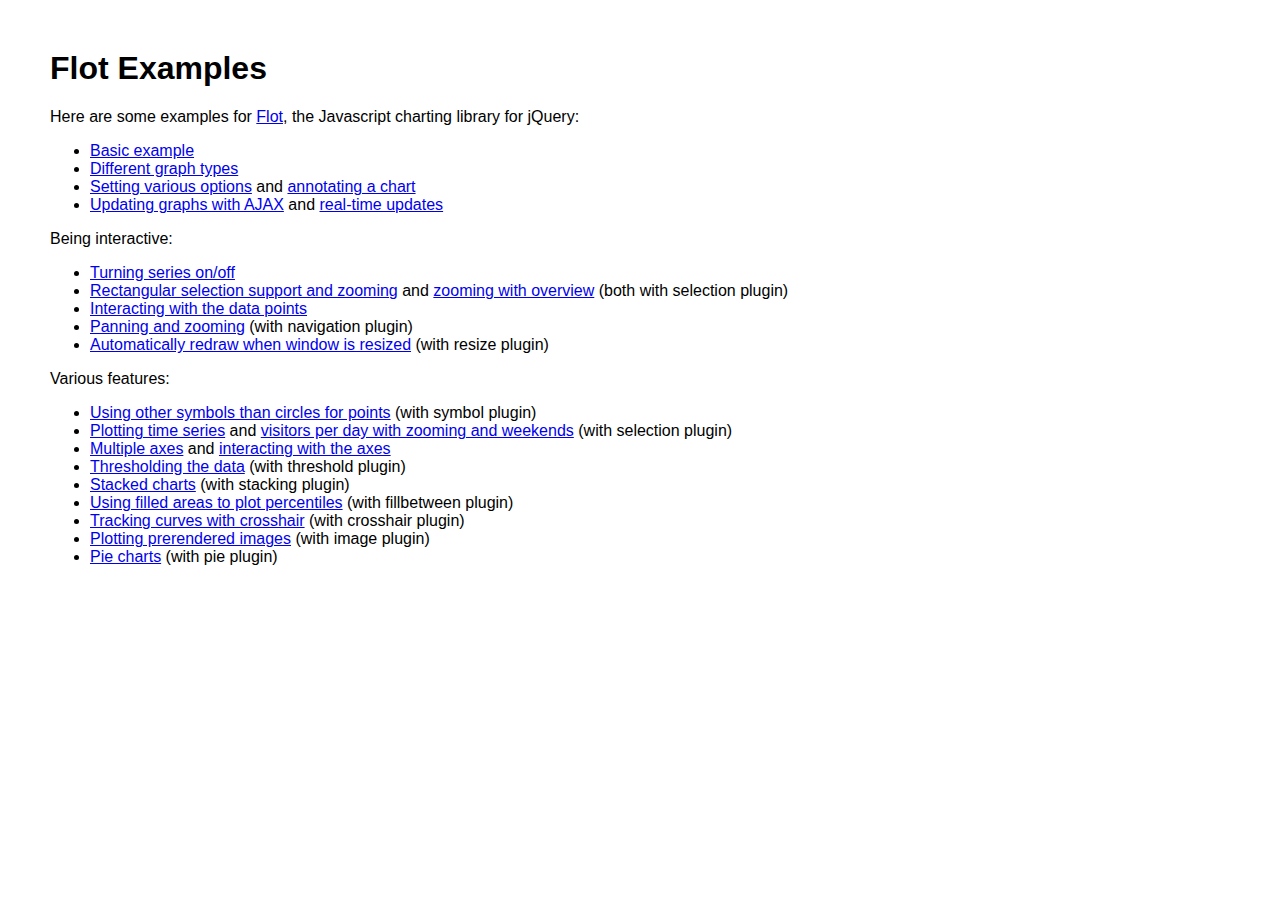
<file: javascript/flot/examples/index.html>
<!DOCTYPE HTML PUBLIC "-//W3C//DTD HTML 4.01 Transitional//EN" "http://www.w3.org/TR/html4/loose.dtd">
<html>
 <head>
    <meta http-equiv="Content-Type" content="text/html; charset=utf-8">
    <title>Flot Examples</title>
    <link href="layout.css" rel="stylesheet" type="text/css">
 </head>
 <body>
    <h1>Flot Examples</h1>

    <p>Here are some examples for <a href="http://code.google.com/p/flot/">Flot</a>, the Javascript charting library for jQuery:</p>

    <ul>
      <li><a href="basic.html">Basic example</a></li>
      <li><a href="graph-types.html">Different graph types</a></li>
      <li><a href="setting-options.html">Setting various options</a> and <a href="annotating.html">annotating a chart</a></li>
      <li><a href="ajax.html">Updating graphs with AJAX</a> and <a href="realtime.html">real-time updates</a></li>
    </ul>

    <p>Being interactive:</p>
    
    <ul>
      <li><a href="turning-series.html">Turning series on/off</a></li>
      <li><a href="selection.html">Rectangular selection support and zooming</a> and <a href="zooming.html">zooming with overview</a> (both with selection plugin)</li>
      <li><a href="interacting.html">Interacting with the data points</a></li>
      <li><a href="navigate.html">Panning and zooming</a> (with navigation plugin)</li>
      <li><a href="resize.html">Automatically redraw when window is resized</a> (with resize plugin)</li>
    </ul>

    <p>Various features:</p>
    
    <ul>
      <li><a href="symbols.html">Using other symbols than circles for points</a> (with symbol plugin)</li>
      <li><a href="time.html">Plotting time series</a> and <a href="visitors.html">visitors per day with zooming and weekends</a> (with selection plugin)</li>
      <li><a href="multiple-axes.html">Multiple axes</a> and <a href="interacting-axes.html">interacting with the axes</a></li>
      <li><a href="thresholding.html">Thresholding the data</a> (with threshold plugin)</li>
      <li><a href="stacking.html">Stacked charts</a> (with stacking plugin)</li>
      <li><a href="percentiles.html">Using filled areas to plot percentiles</a> (with fillbetween plugin)</li>
      <li><a href="tracking.html">Tracking curves with crosshair</a> (with crosshair plugin)</li>
      <li><a href="image.html">Plotting prerendered images</a> (with image plugin)</li>
      <li><a href="pie.html">Pie charts</a> (with pie plugin)</li>
    </ul>
 </body>
</html>
</file>
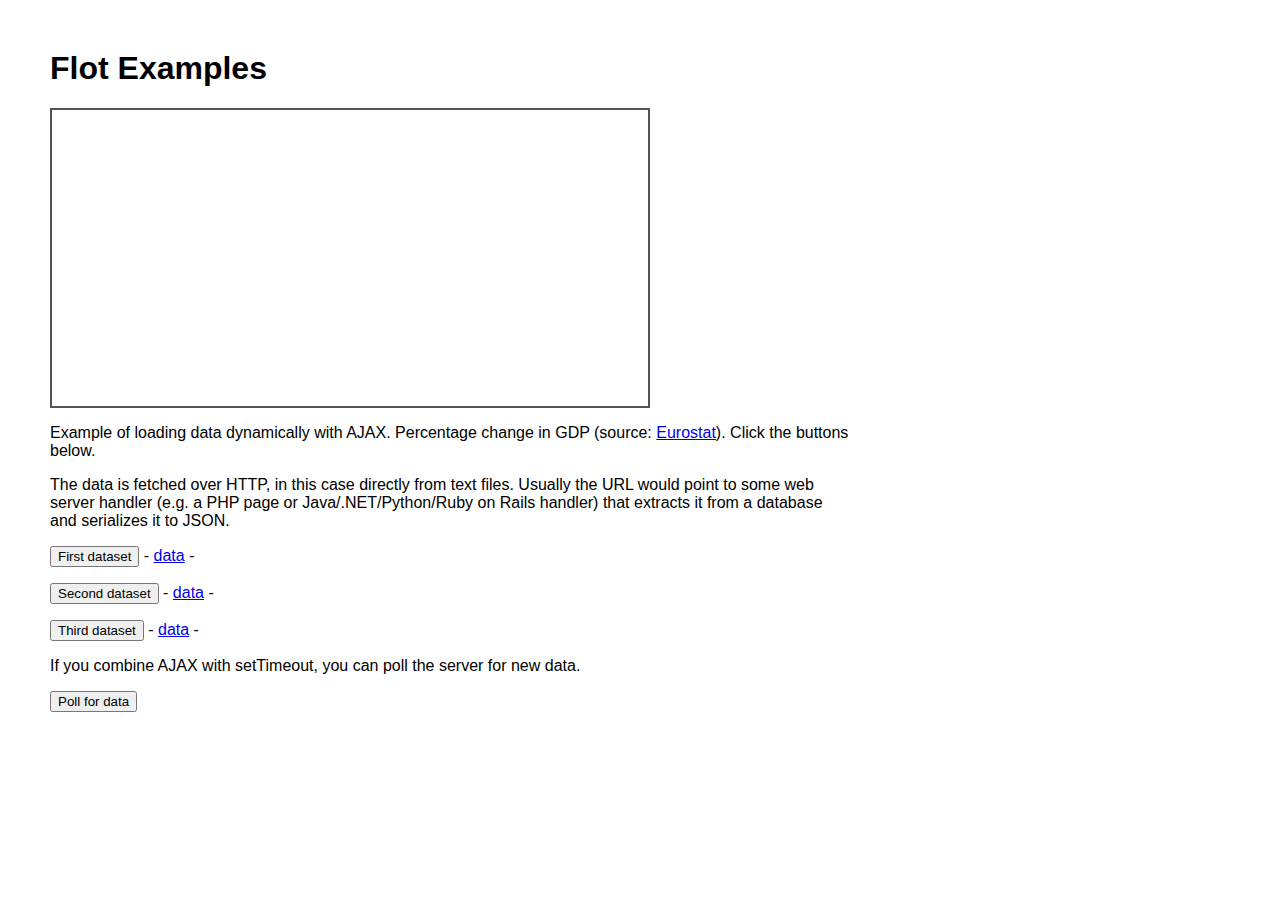
<file: javascript/flot/examples/ajax.html>
<!DOCTYPE HTML PUBLIC "-//W3C//DTD HTML 4.01 Transitional//EN" "http://www.w3.org/TR/html4/loose.dtd">
<html>
 <head>
    <meta http-equiv="Content-Type" content="text/html; charset=utf-8">
    <title>Flot Examples</title>
    <link href="layout.css" rel="stylesheet" type="text/css">
    <!--[if lte IE 8]><script language="javascript" type="text/javascript" src="../excanvas.min.js"></script><![endif]-->
    <script language="javascript" type="text/javascript" src="../jquery.js"></script>
    <script language="javascript" type="text/javascript" src="../jquery.flot.js"></script>
 </head>
    <body>
    <h1>Flot Examples</h1>

    <div id="placeholder" style="width:600px;height:300px;"></div>

    <p>Example of loading data dynamically with AJAX. Percentage change in GDP (source: <a href="http://epp.eurostat.ec.europa.eu/tgm/table.do?tab=table&init=1&plugin=1&language=en&pcode=tsieb020">Eurostat</a>). Click the buttons below.</p>

    <p>The data is fetched over HTTP, in this case directly from text
    files. Usually the URL would point to some web server handler
    (e.g. a PHP page or Java/.NET/Python/Ruby on Rails handler) that
    extracts it from a database and serializes it to JSON.</p>

    <p>
      <input class="fetchSeries" type="button" value="First dataset"> -
      <a href="data-eu-gdp-growth.json">data</a> -
      <span></span>
    </p>

    <p>
      <input class="fetchSeries" type="button" value="Second dataset"> -
      <a href="data-japan-gdp-growth.json">data</a> -
      <span></span>
    </p>

    <p>
      <input class="fetchSeries" type="button" value="Third dataset"> -
      <a href="data-usa-gdp-growth.json">data</a> -
      <span></span>
    </p>

    <p>If you combine AJAX with setTimeout, you can poll the server
       for new data.</p>

    <p>
      <input class="dataUpdate" type="button" value="Poll for data">
    </p>

<script type="text/javascript">
$(function () {
    var options = {
        lines: { show: true },
        points: { show: true },
        xaxis: { tickDecimals: 0, tickSize: 1 }
    };
    var data = [];
    var placeholder = $("#placeholder");
    
    $.plot(placeholder, data, options);

    
    // fetch one series, adding to what we got
    var alreadyFetched = {};
    
    $("input.fetchSeries").click(function () {
        var button = $(this);
        
        // find the URL in the link right next to us 
        var dataurl = button.siblings('a').attr('href');

        // then fetch the data with jQuery
        function onDataReceived(series) {
            // extract the first coordinate pair so you can see that
            // data is now an ordinary Javascript object
            var firstcoordinate = '(' + series.data[0][0] + ', ' + series.data[0][1] + ')';

            button.siblings('span').text('Fetched ' + series.label + ', first point: ' + firstcoordinate);

            // let's add it to our current data
            if (!alreadyFetched[series.label]) {
                alreadyFetched[series.label] = true;
                data.push(series);
            }
            
            // and plot all we got
            $.plot(placeholder, data, options);
         }
        
        $.ajax({
            url: dataurl,
            method: 'GET',
            dataType: 'json',
            success: onDataReceived
        });
    });


    // initiate a recurring data update
    $("input.dataUpdate").click(function () {
        // reset data
        data = [];
        alreadyFetched = {};
        
        $.plot(placeholder, data, options);

        var iteration = 0;
        
        function fetchData() {
            ++iteration;

            function onDataReceived(series) {
                // we get all the data in one go, if we only got partial
                // data, we could merge it with what we already got
                data = [ series ];
                
                $.plot($("#placeholder"), data, options);
            }
        
            $.ajax({
                // usually, we'll just call the same URL, a script
                // connected to a database, but in this case we only
                // have static example files so we need to modify the
                // URL
                url: "data-eu-gdp-growth-" + iteration + ".json",
                method: 'GET',
                dataType: 'json',
                success: onDataReceived
            });
            
            if (iteration < 5)
                setTimeout(fetchData, 1000);
            else {
                data = [];
                alreadyFetched = {};
            }
        }

        setTimeout(fetchData, 1000);
    });
});
</script>

 </body>
</html>
</file>
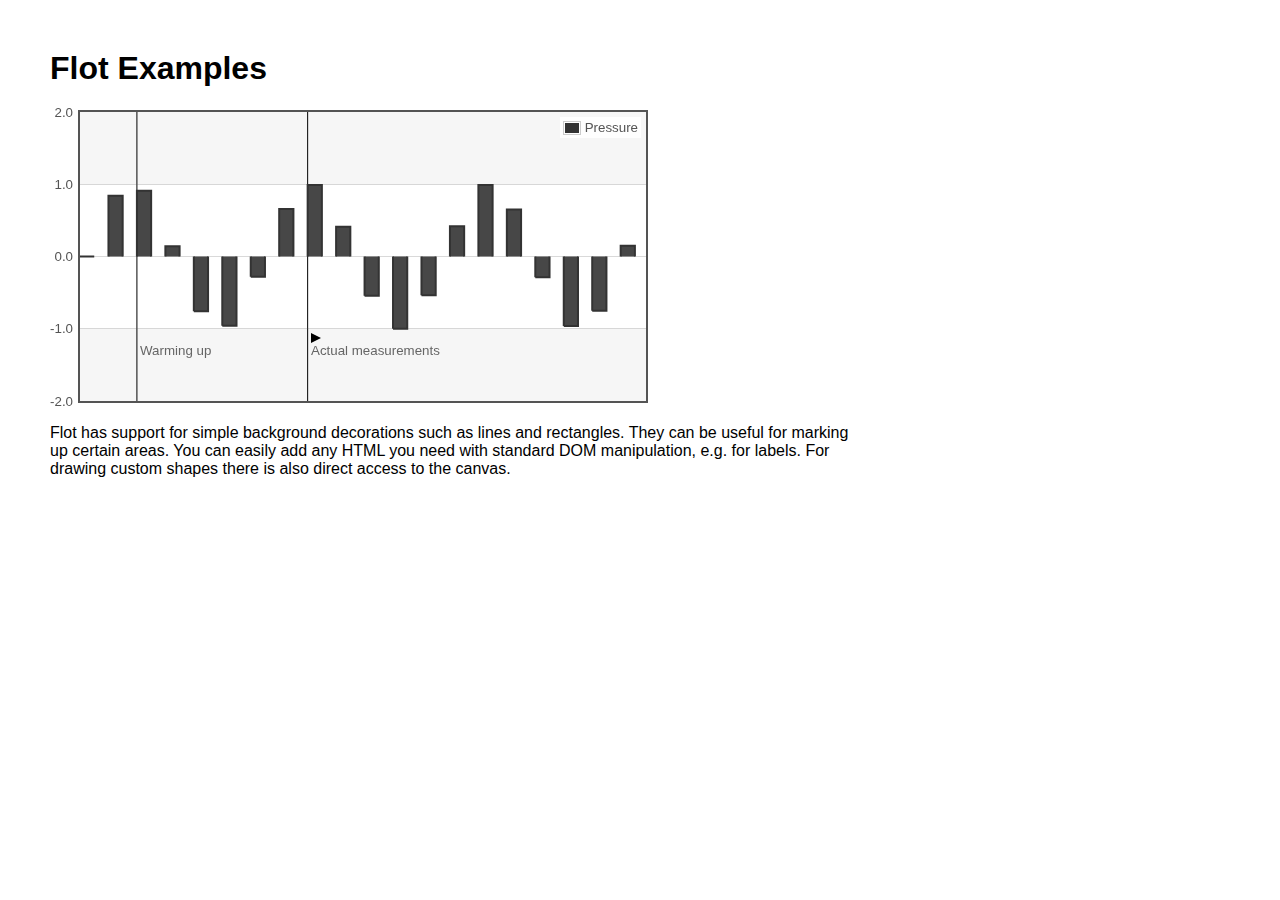
<file: javascript/flot/examples/annotating.html>
<!DOCTYPE HTML PUBLIC "-//W3C//DTD HTML 4.01 Transitional//EN" "http://www.w3.org/TR/html4/loose.dtd">
<html>
 <head>
    <meta http-equiv="Content-Type" content="text/html; charset=utf-8">
    <title>Flot Examples</title>
    <link href="layout.css" rel="stylesheet" type="text/css">
    <!--[if lte IE 8]><script language="javascript" type="text/javascript" src="../excanvas.min.js"></script><![endif]-->
    <script language="javascript" type="text/javascript" src="../jquery.js"></script>
    <script language="javascript" type="text/javascript" src="../jquery.flot.js"></script>
 </head>
    <body>
    <h1>Flot Examples</h1>

    <div id="placeholder" style="width:600px;height:300px;"></div>

    <p>Flot has support for simple background decorations such as
    lines and rectangles. They can be useful for marking up certain
    areas. You can easily add any HTML you need with standard DOM
    manipulation, e.g. for labels. For drawing custom shapes there is
    also direct access to the canvas.</p>

<script type="text/javascript">
$(function () {
    // generate a dataset
    var d1 = [];
    for (var i = 0; i < 20; ++i)
        d1.push([i, Math.sin(i)]);
    
    var data = [{ data: d1, label: "Pressure", color: "#333" }];

    // setup background areas
    var markings = [
        { color: '#f6f6f6', yaxis: { from: 1 } },
        { color: '#f6f6f6', yaxis: { to: -1 } },
        { color: '#000', lineWidth: 1, xaxis: { from: 2, to: 2 } },
        { color: '#000', lineWidth: 1, xaxis: { from: 8, to: 8 } }
    ];
    
    var placeholder = $("#placeholder");
    
    // plot it
    var plot = $.plot(placeholder, data, {
        bars: { show: true, barWidth: 0.5, fill: 0.9 },
        xaxis: { ticks: [], autoscaleMargin: 0.02 },
        yaxis: { min: -2, max: 2 },
        grid: { markings: markings }
    });

    // add labels
    var o;

    o = plot.pointOffset({ x: 2, y: -1.2});
    // we just append it to the placeholder which Flot already uses
    // for positioning
    placeholder.append('<div style="position:absolute;left:' + (o.left + 4) + 'px;top:' + o.top + 'px;color:#666;font-size:smaller">Warming up</div>');

    o = plot.pointOffset({ x: 8, y: -1.2});
    placeholder.append('<div style="position:absolute;left:' + (o.left + 4) + 'px;top:' + o.top + 'px;color:#666;font-size:smaller">Actual measurements</div>');

    // draw a little arrow on top of the last label to demonstrate
    // canvas drawing
    var ctx = plot.getCanvas().getContext("2d");
    ctx.beginPath();
    o.left += 4;
    ctx.moveTo(o.left, o.top);
    ctx.lineTo(o.left, o.top - 10);
    ctx.lineTo(o.left + 10, o.top - 5);
    ctx.lineTo(o.left, o.top);
    ctx.fillStyle = "#000";
    ctx.fill();
});
</script>

 </body>
</html>
</file>
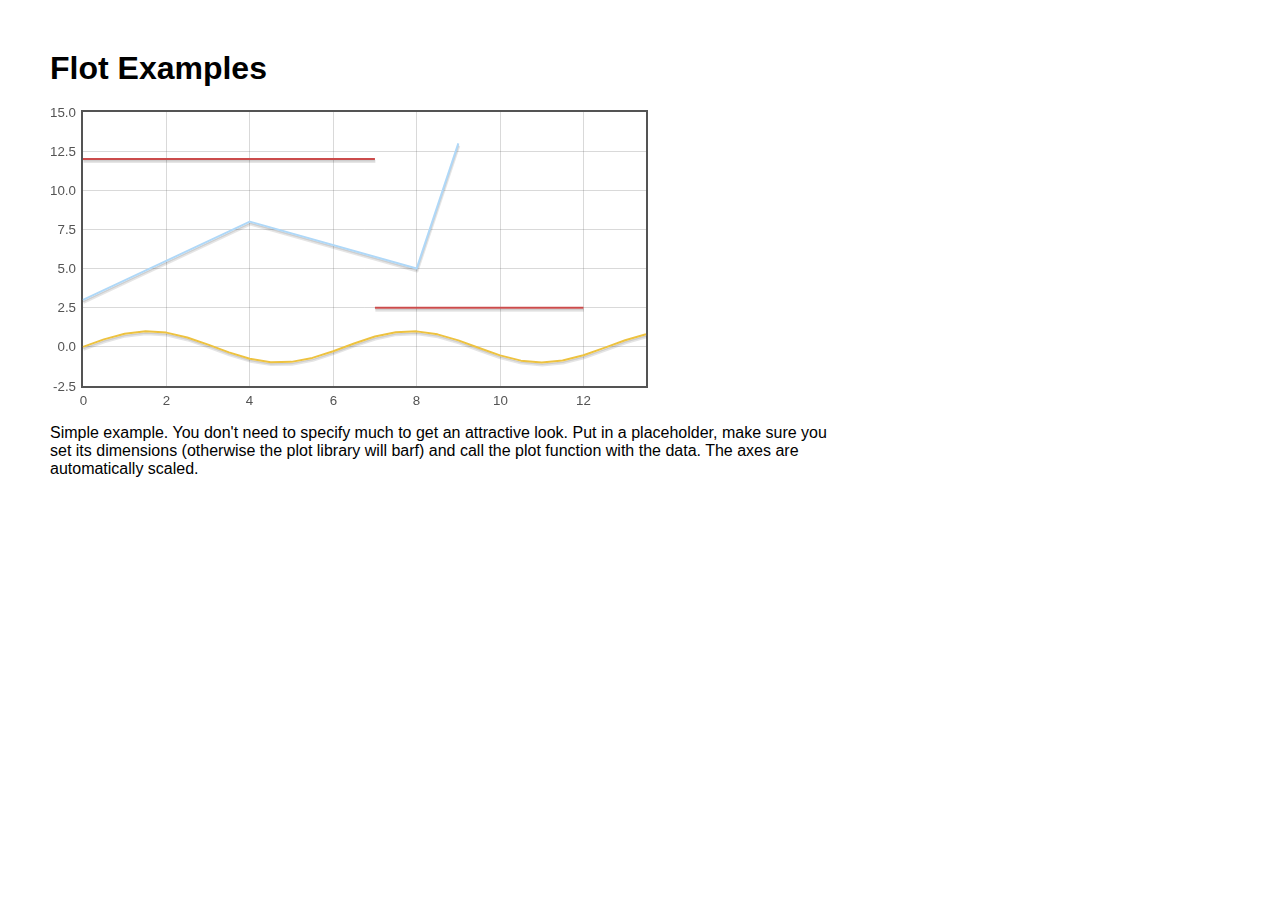
<file: javascript/flot/examples/basic.html>
<!DOCTYPE HTML PUBLIC "-//W3C//DTD HTML 4.01 Transitional//EN" "http://www.w3.org/TR/html4/loose.dtd">
<html>
 <head>
    <meta http-equiv="Content-Type" content="text/html; charset=utf-8">
    <title>Flot Examples</title>
    <link href="layout.css" rel="stylesheet" type="text/css">
    <!--[if lte IE 8]><script language="javascript" type="text/javascript" src="../excanvas.min.js"></script><![endif]-->
    <script language="javascript" type="text/javascript" src="../jquery.js"></script>
    <script language="javascript" type="text/javascript" src="../jquery.flot.js"></script>
 </head>
    <body>
    <h1>Flot Examples</h1>

    <div id="placeholder" style="width:600px;height:300px;"></div>

    <p>Simple example. You don't need to specify much to get an
       attractive look. Put in a placeholder, make sure you set its
       dimensions (otherwise the plot library will barf) and call the
       plot function with the data. The axes are automatically
       scaled.</p>

<script type="text/javascript">
$(function () {
    var d1 = [];
    for (var i = 0; i < 14; i += 0.5)
        d1.push([i, Math.sin(i)]);

    var d2 = [[0, 3], [4, 8], [8, 5], [9, 13]];

    // a null signifies separate line segments
    var d3 = [[0, 12], [7, 12], null, [7, 2.5], [12, 2.5]];
    
    $.plot($("#placeholder"), [ d1, d2, d3 ]);
});
</script>

 </body>
</html>
</file>
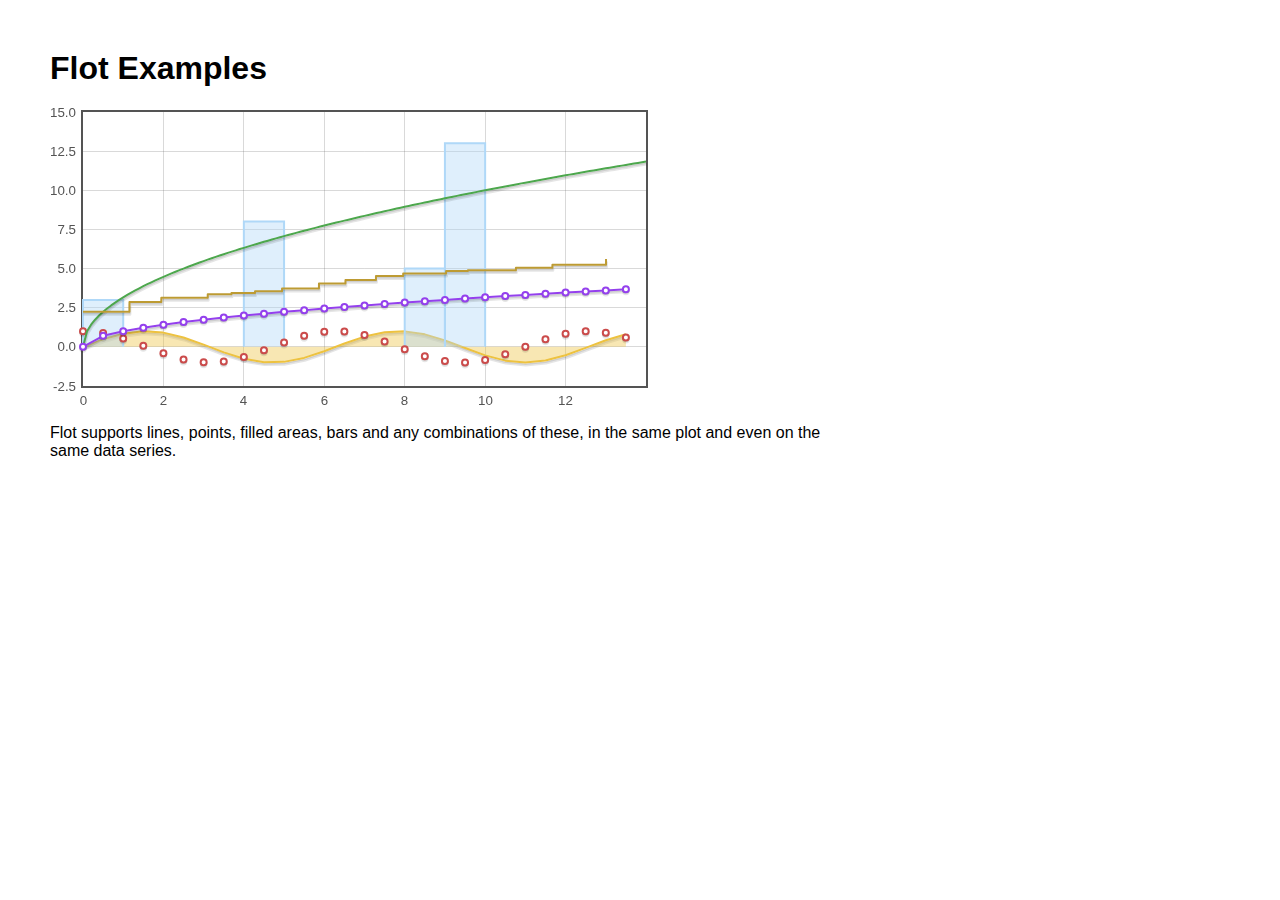
<file: javascript/flot/examples/graph-types.html>
<!DOCTYPE HTML PUBLIC "-//W3C//DTD HTML 4.01 Transitional//EN" "http://www.w3.org/TR/html4/loose.dtd">
<html>
 <head>
    <meta http-equiv="Content-Type" content="text/html; charset=utf-8">
    <title>Flot Examples</title>
    <link href="layout.css" rel="stylesheet" type="text/css">
    <!--[if lte IE 8]><script language="javascript" type="text/javascript" src="../excanvas.min.js"></script><![endif]-->
    <script language="javascript" type="text/javascript" src="../jquery.js"></script>
    <script language="javascript" type="text/javascript" src="../jquery.flot.js"></script>
 </head>
    <body>
    <h1>Flot Examples</h1>

    <div id="placeholder" style="width:600px;height:300px"></div>

    <p>Flot supports lines, points, filled areas, bars and any
    combinations of these, in the same plot and even on the same data
    series.</p>

<script type="text/javascript">
$(function () {
    var d1 = [];
    for (var i = 0; i < 14; i += 0.5)
        d1.push([i, Math.sin(i)]);

    var d2 = [[0, 3], [4, 8], [8, 5], [9, 13]];

    var d3 = [];
    for (var i = 0; i < 14; i += 0.5)
        d3.push([i, Math.cos(i)]);

    var d4 = [];
    for (var i = 0; i < 14; i += 0.1)
        d4.push([i, Math.sqrt(i * 10)]);
    
    var d5 = [];
    for (var i = 0; i < 14; i += 0.5)
        d5.push([i, Math.sqrt(i)]);

    var d6 = [];
    for (var i = 0; i < 14; i += 0.5 + Math.random())
        d6.push([i, Math.sqrt(2*i + Math.sin(i) + 5)]);
                        
    $.plot($("#placeholder"), [
        {
            data: d1,
            lines: { show: true, fill: true }
        },
        {
            data: d2,
            bars: { show: true }
        },
        {
            data: d3,
            points: { show: true }
        },
        {
            data: d4,
            lines: { show: true }
        },
        {
            data: d5,
            lines: { show: true },
            points: { show: true }
        },
        {
            data: d6,
            lines: { show: true, steps: true }
        }
    ]);
});
</script>

 </body>
</html>
</file>
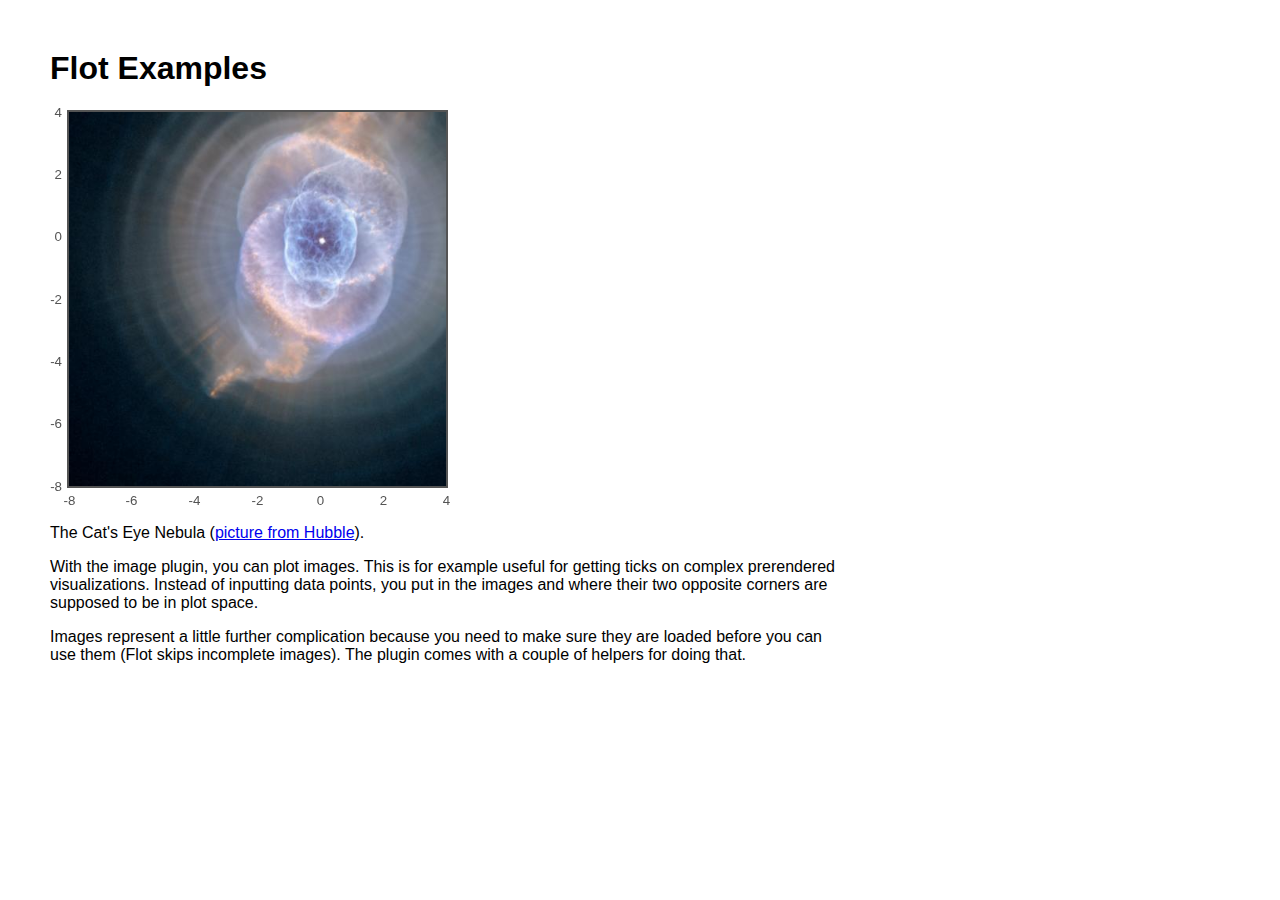
<file: javascript/flot/examples/image.html>
<!DOCTYPE HTML PUBLIC "-//W3C//DTD HTML 4.01 Transitional//EN" "http://www.w3.org/TR/html4/loose.dtd">
<html>
 <head>
    <meta http-equiv="Content-Type" content="text/html; charset=utf-8">
    <title>Flot Examples</title>
    <link href="layout.css" rel="stylesheet" type="text/css">
    <!--[if lte IE 8]><script language="javascript" type="text/javascript" src="../excanvas.min.js"></script><![endif]-->
    <script language="javascript" type="text/javascript" src="../jquery.js"></script>
    <script language="javascript" type="text/javascript" src="../jquery.flot.js"></script>
    <script language="javascript" type="text/javascript" src="../jquery.flot.image.js"></script>
 </head>
 <body>
    <h1>Flot Examples</h1>

    <div id="placeholder" style="width:400px;height:400px;"></div>

    <p>The Cat's Eye Nebula (<a href="http://hubblesite.org/gallery/album/nebula/pr2004027a/">picture from Hubble</a>).</p>
    
    <p>With the image plugin, you can plot images. This is for example
    useful for getting ticks on complex prerendered visualizations.
    Instead of inputting data points, you put in the images and where
    their two opposite corners are supposed to be in plot space.</p>

    <p>Images represent a little further complication because you need
    to make sure they are loaded before you can use them (Flot skips
    incomplete images). The plugin comes with a couple of helpers
    for doing that.</p>

<script type="text/javascript">
$(function () {
    var data = [ [ ["hs-2004-27-a-large_web.jpg", -10, -10, 10, 10] ] ];
    var options = {
            series: { images: { show: true } },
            xaxis: { min: -8, max: 4 },
            yaxis: { min: -8, max: 4 }
    };

    $.plot.image.loadDataImages(data, options, function () {
        $.plot($("#placeholder"), data, options);
    });
});
</script>

 </body>
</html>
</file>
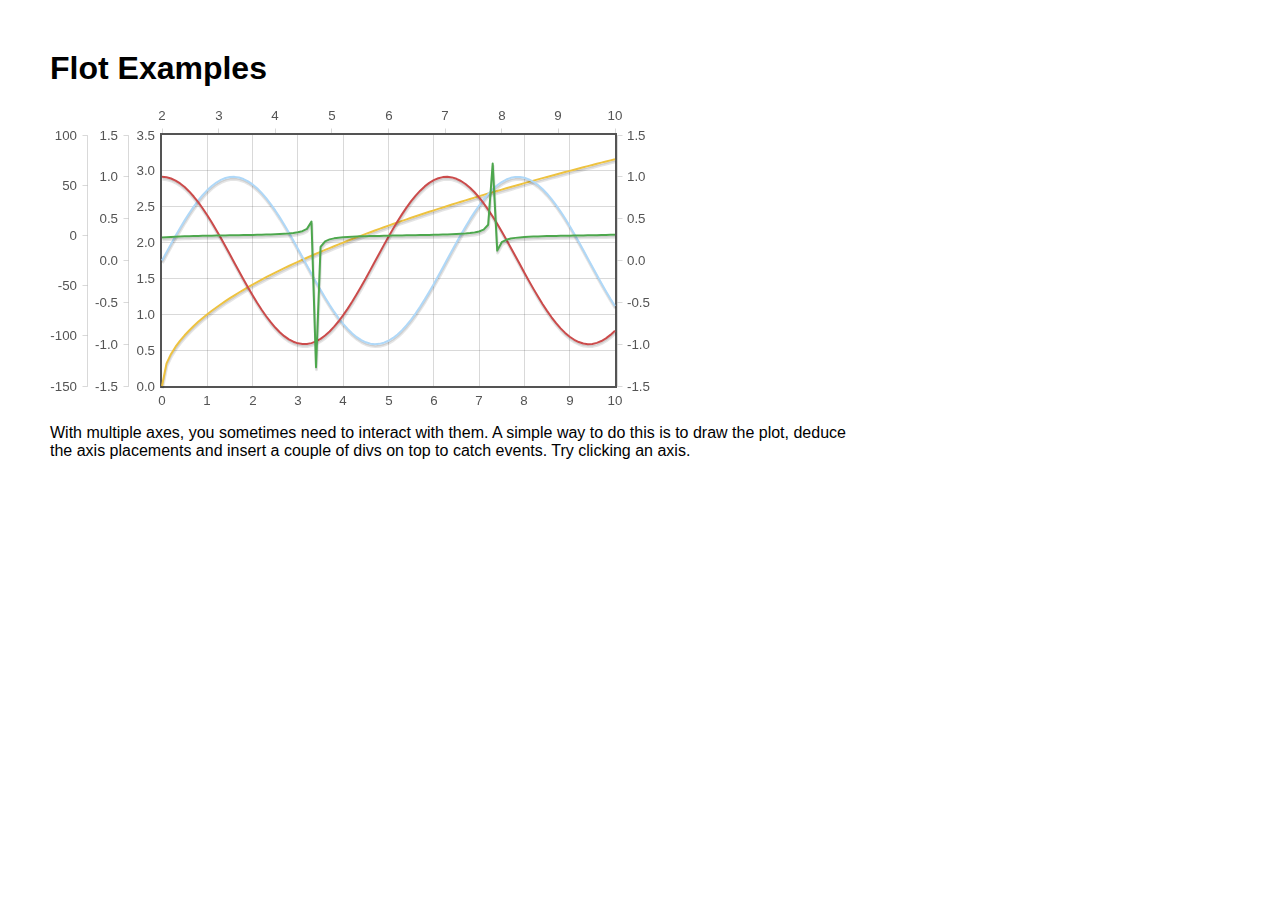
<file: javascript/flot/examples/interacting-axes.html>
<!DOCTYPE HTML PUBLIC "-//W3C//DTD HTML 4.01 Transitional//EN" "http://www.w3.org/TR/html4/loose.dtd">
<html>
 <head>
    <meta http-equiv="Content-Type" content="text/html; charset=utf-8">
    <title>Flot Examples</title>
    <link href="layout.css" rel="stylesheet" type="text/css">
    <!--[if lte IE 8]><script language="javascript" type="text/javascript" src="../excanvas.min.js"></script><![endif]-->
    <script language="javascript" type="text/javascript" src="../jquery.js"></script>
    <script language="javascript" type="text/javascript" src="../jquery.flot.js"></script>
 </head>
    <body>
    <h1>Flot Examples</h1>

    <div id="placeholder" style="width:600px;height:300px;"></div>

    <p>With multiple axes, you sometimes need to interact with them. A
    simple way to do this is to draw the plot, deduce the axis
    placements and insert a couple of divs on top to catch events.
    Try clicking an axis.</p>

    <p id="click"></p>

<script type="text/javascript">
$(function () {
    function generate(start, end, fn) {
        var res = [];
        for (var i = 0; i <= 100; ++i) {
            var x = start + i / 100 * (end - start);
            res.push([x, fn(x)]);
        }
        return res;
    }

    var data = [
        { data: generate(0, 10, function (x) { return Math.sqrt(x)}), xaxis: 1, yaxis:1 },
        { data: generate(0, 10, function (x) { return Math.sin(x)}), xaxis: 1, yaxis:2 },
        { data: generate(0, 10, function (x) { return Math.cos(x)}), xaxis: 1, yaxis:3 },
        { data: generate(2, 10, function (x) { return Math.tan(x)}), xaxis: 2, yaxis: 4 }
    ];

    var plot = $.plot($("#placeholder"),
                      data,
                      {
                          xaxes: [
                              { position: 'bottom' },
                              { position: 'top'}
                          ],
                          yaxes: [
                              { position: 'left' },
                              { position: 'left' },
                              { position: 'right' },
                              { position: 'left' }
                          ]
                      });

    // now for each axis, create a div

    function getBoundingBoxForAxis(plot, axis) {
        var left = axis.box.left, top = axis.box.top,
            right = left + axis.box.width, bottom = top + axis.box.height;

        // some ticks may stick out, enlarge the box to encompass all ticks
        var cls = axis.direction + axis.n + 'Axis';
        plot.getPlaceholder().find('.' + cls + ' .tickLabel').each(function () {
            var pos = $(this).position();
            left = Math.min(pos.left, left);
            top = Math.min(pos.top, top);
            right = Math.max(Math.round(pos.left) + $(this).outerWidth(), right);
            bottom = Math.max(Math.round(pos.top) + $(this).outerHeight(), bottom);
        });
        
        return { left: left, top: top, width: right - left, height: bottom - top };
    }
    
    $.each(plot.getAxes(), function (i, axis) {
        if (!axis.show)
            return;
        
        var box = getBoundingBoxForAxis(plot, axis);
        
        $('<div class="axisTarget" style="position:absolute;left:' + box.left + 'px;top:' + box.top + 'px;width:' + box.width +  'px;height:' + box.height + 'px"></div>')
            .data('axis.direction', axis.direction)
            .data('axis.n', axis.n)
            .css({ backgroundColor: "#f00", opacity: 0, cursor: "pointer" })
            .appendTo(plot.getPlaceholder())
            .hover(
                function () { $(this).css({ opacity: 0.10 }) },
                function () { $(this).css({ opacity: 0 }) }
            )
            .click(function () {
                $("#click").text("You clicked the " + axis.direction + axis.n + "axis!")
            });
    });
});
</script>
 </body>
</html>
</file>
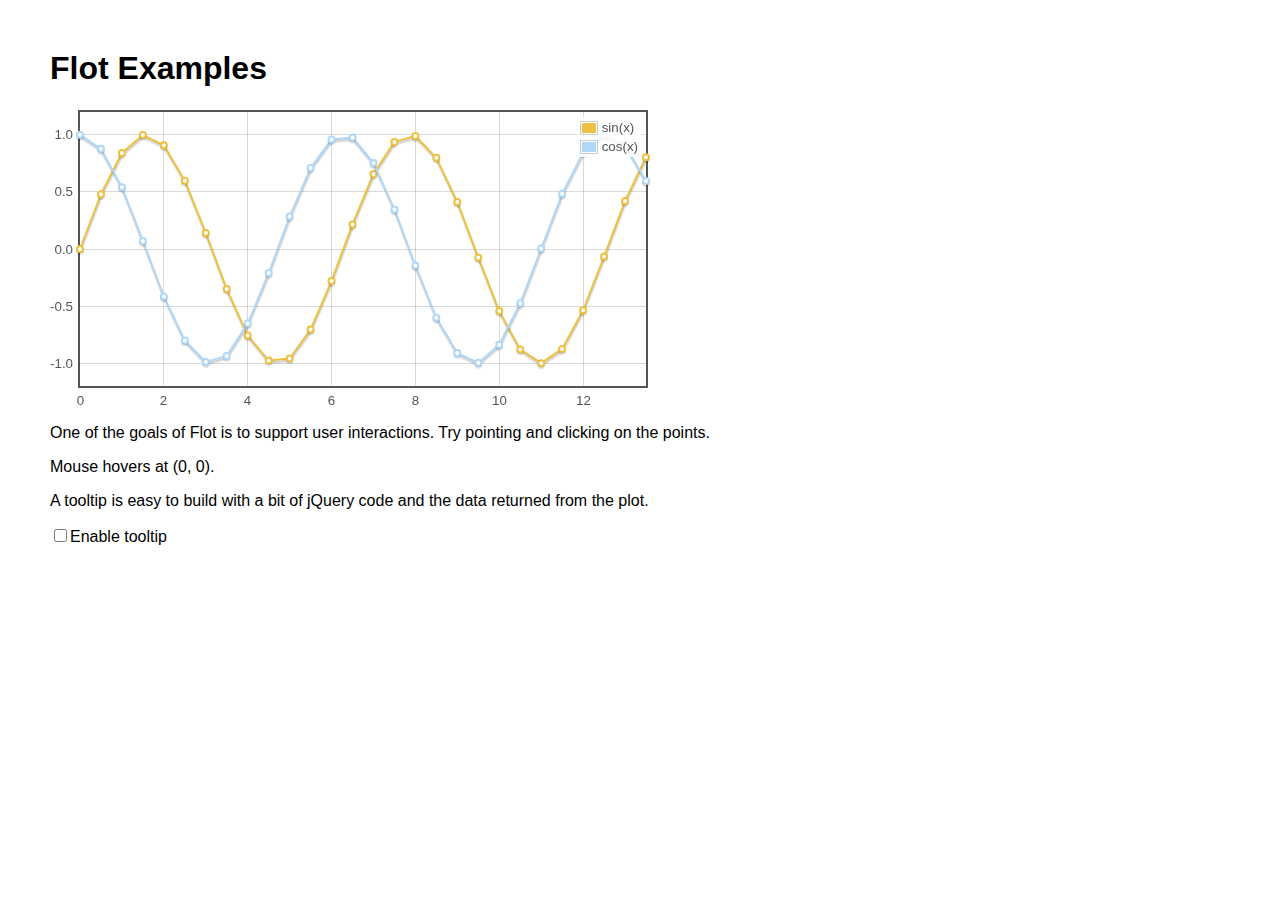
<file: javascript/flot/examples/interacting.html>
<!DOCTYPE HTML PUBLIC "-//W3C//DTD HTML 4.01 Transitional//EN" "http://www.w3.org/TR/html4/loose.dtd">
<html>
 <head>
    <meta http-equiv="Content-Type" content="text/html; charset=utf-8">
    <title>Flot Examples</title>
    <link href="layout.css" rel="stylesheet" type="text/css">
    <!--[if lte IE 8]><script language="javascript" type="text/javascript" src="../excanvas.min.js"></script><![endif]-->
    <script language="javascript" type="text/javascript" src="../jquery.js"></script>
    <script language="javascript" type="text/javascript" src="../jquery.flot.js"></script>
 </head>
    <body>
    <h1>Flot Examples</h1>

    <div id="placeholder" style="width:600px;height:300px"></div>

    <p>One of the goals of Flot is to support user interactions. Try
    pointing and clicking on the points.</p>

    <p id="hoverdata">Mouse hovers at
    (<span id="x">0</span>, <span id="y">0</span>). <span id="clickdata"></span></p>

    <p>A tooltip is easy to build with a bit of jQuery code and the
    data returned from the plot.</p>

    <p><input id="enableTooltip" type="checkbox">Enable tooltip</p>

<script type="text/javascript">
$(function () {
    var sin = [], cos = [];
    for (var i = 0; i < 14; i += 0.5) {
        sin.push([i, Math.sin(i)]);
        cos.push([i, Math.cos(i)]);
    }

    var plot = $.plot($("#placeholder"),
           [ { data: sin, label: "sin(x)"}, { data: cos, label: "cos(x)" } ], {
               series: {
                   lines: { show: true },
                   points: { show: true }
               },
               grid: { hoverable: true, clickable: true },
               yaxis: { min: -1.2, max: 1.2 }
             });

    function showTooltip(x, y, contents) {
        $('<div id="tooltip">' + contents + '</div>').css( {
            position: 'absolute',
            display: 'none',
            top: y + 5,
            left: x + 5,
            border: '1px solid #fdd',
            padding: '2px',
            'background-color': '#fee',
            opacity: 0.80
        }).appendTo("body").fadeIn(200);
    }

    var previousPoint = null;
    $("#placeholder").bind("plothover", function (event, pos, item) {
        $("#x").text(pos.x.toFixed(2));
        $("#y").text(pos.y.toFixed(2));

        if ($("#enableTooltip:checked").length > 0) {
            if (item) {
                if (previousPoint != item.dataIndex) {
                    previousPoint = item.dataIndex;
                    
                    $("#tooltip").remove();
                    var x = item.datapoint[0].toFixed(2),
                        y = item.datapoint[1].toFixed(2);
                    
                    showTooltip(item.pageX, item.pageY,
                                item.series.label + " of " + x + " = " + y);
                }
            }
            else {
                $("#tooltip").remove();
                previousPoint = null;            
            }
        }
    });

    $("#placeholder").bind("plotclick", function (event, pos, item) {
        if (item) {
            $("#clickdata").text("You clicked point " + item.dataIndex + " in " + item.series.label + ".");
            plot.highlight(item.series, item.datapoint);
        }
    });
});
</script>

 </body>
</html>
</file>
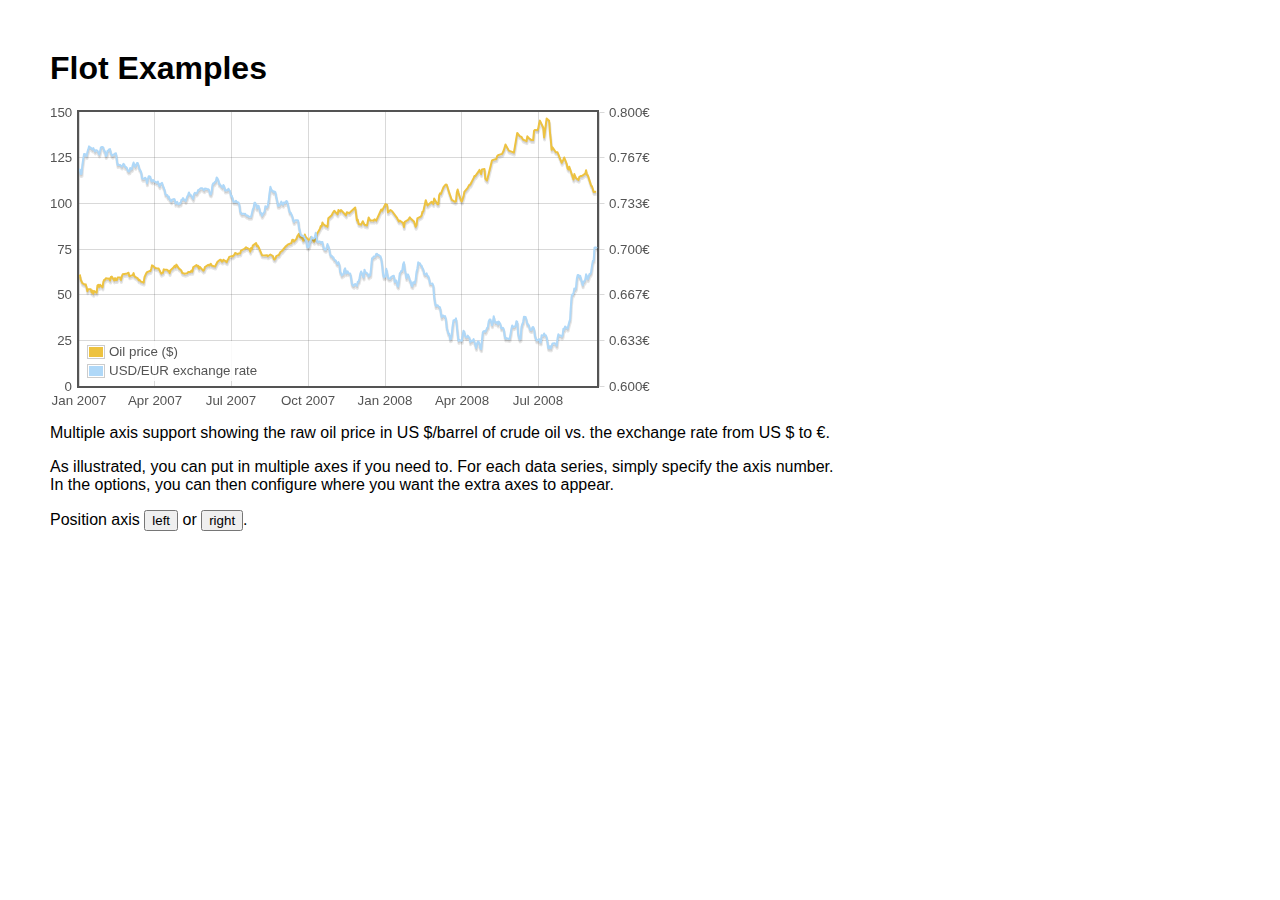
<file: javascript/flot/examples/multiple-axes.html>
<!DOCTYPE HTML PUBLIC "-//W3C//DTD HTML 4.01 Transitional//EN" "http://www.w3.org/TR/html4/loose.dtd">
<html>
 <head>
    <meta http-equiv="Content-Type" content="text/html; charset=utf-8">
    <title>Flot Examples</title>
    <link href="layout.css" rel="stylesheet" type="text/css">
    <!--[if lte IE 8]><script language="javascript" type="text/javascript" src="../excanvas.min.js"></script><![endif]-->
    <script language="javascript" type="text/javascript" src="../jquery.js"></script>
    <script language="javascript" type="text/javascript" src="../jquery.flot.js"></script>
 </head>
    <body>
    <h1>Flot Examples</h1>

    <div id="placeholder" style="width:600px;height:300px;"></div>

    <p>Multiple axis support showing the raw oil price in US $/barrel of
    crude oil vs. the exchange rate from US $ to €.</p>

    <p>As illustrated, you can put in multiple axes if you
    need to. For each data series, simply specify the axis number.
    In the options, you can then configure where you want the extra
    axes to appear.</p>

    <p>Position axis <button>left</button> or <button>right</button>.</p>

<script type="text/javascript">
$(function () {
    var oilprices = [[1167692400000,61.05], [1167778800000,58.32], [1167865200000,57.35], [1167951600000,56.31], [1168210800000,55.55], [1168297200000,55.64], [1168383600000,54.02], [1168470000000,51.88], [1168556400000,52.99], [1168815600000,52.99], [1168902000000,51.21], [1168988400000,52.24], [1169074800000,50.48], [1169161200000,51.99], [1169420400000,51.13], [1169506800000,55.04], [1169593200000,55.37], [1169679600000,54.23], [1169766000000,55.42], [1170025200000,54.01], [1170111600000,56.97], [1170198000000,58.14], [1170284400000,58.14], [1170370800000,59.02], [1170630000000,58.74], [1170716400000,58.88], [1170802800000,57.71], [1170889200000,59.71], [1170975600000,59.89], [1171234800000,57.81], [1171321200000,59.06], [1171407600000,58.00], [1171494000000,57.99], [1171580400000,59.39], [1171839600000,59.39], [1171926000000,58.07], [1172012400000,60.07], [1172098800000,61.14], [1172444400000,61.39], [1172530800000,61.46], [1172617200000,61.79], [1172703600000,62.00], [1172790000000,60.07], [1173135600000,60.69], [1173222000000,61.82], [1173308400000,60.05], [1173654000000,58.91], [1173740400000,57.93], [1173826800000,58.16], [1173913200000,57.55], [1173999600000,57.11], [1174258800000,56.59], [1174345200000,59.61], [1174518000000,61.69], [1174604400000,62.28], [1174860000000,62.91], [1174946400000,62.93], [1175032800000,64.03], [1175119200000,66.03], [1175205600000,65.87], [1175464800000,64.64], [1175637600000,64.38], [1175724000000,64.28], [1175810400000,64.28], [1176069600000,61.51], [1176156000000,61.89], [1176242400000,62.01], [1176328800000,63.85], [1176415200000,63.63], [1176674400000,63.61], [1176760800000,63.10], [1176847200000,63.13], [1176933600000,61.83], [1177020000000,63.38], [1177279200000,64.58], [1177452000000,65.84], [1177538400000,65.06], [1177624800000,66.46], [1177884000000,64.40], [1178056800000,63.68], [1178143200000,63.19], [1178229600000,61.93], [1178488800000,61.47], [1178575200000,61.55], [1178748000000,61.81], [1178834400000,62.37], [1179093600000,62.46], [1179180000000,63.17], [1179266400000,62.55], [1179352800000,64.94], [1179698400000,66.27], [1179784800000,65.50], [1179871200000,65.77], [1179957600000,64.18], [1180044000000,65.20], [1180389600000,63.15], [1180476000000,63.49], [1180562400000,65.08], [1180908000000,66.30], [1180994400000,65.96], [1181167200000,66.93], [1181253600000,65.98], [1181599200000,65.35], [1181685600000,66.26], [1181858400000,68.00], [1182117600000,69.09], [1182204000000,69.10], [1182290400000,68.19], [1182376800000,68.19], [1182463200000,69.14], [1182722400000,68.19], [1182808800000,67.77], [1182895200000,68.97], [1182981600000,69.57], [1183068000000,70.68], [1183327200000,71.09], [1183413600000,70.92], [1183586400000,71.81], [1183672800000,72.81], [1183932000000,72.19], [1184018400000,72.56], [1184191200000,72.50], [1184277600000,74.15], [1184623200000,75.05], [1184796000000,75.92], [1184882400000,75.57], [1185141600000,74.89], [1185228000000,73.56], [1185314400000,75.57], [1185400800000,74.95], [1185487200000,76.83], [1185832800000,78.21], [1185919200000,76.53], [1186005600000,76.86], [1186092000000,76.00], [1186437600000,71.59], [1186696800000,71.47], [1186956000000,71.62], [1187042400000,71.00], [1187301600000,71.98], [1187560800000,71.12], [1187647200000,69.47], [1187733600000,69.26], [1187820000000,69.83], [1187906400000,71.09], [1188165600000,71.73], [1188338400000,73.36], [1188511200000,74.04], [1188856800000,76.30], [1189116000000,77.49], [1189461600000,78.23], [1189548000000,79.91], [1189634400000,80.09], [1189720800000,79.10], [1189980000000,80.57], [1190066400000,81.93], [1190239200000,83.32], [1190325600000,81.62], [1190584800000,80.95], [1190671200000,79.53], [1190757600000,80.30], [1190844000000,82.88], [1190930400000,81.66], [1191189600000,80.24], [1191276000000,80.05], [1191362400000,79.94], [1191448800000,81.44], [1191535200000,81.22], [1191794400000,79.02], [1191880800000,80.26], [1191967200000,80.30], [1192053600000,83.08], [1192140000000,83.69], [1192399200000,86.13], [1192485600000,87.61], [1192572000000,87.40], [1192658400000,89.47], [1192744800000,88.60], [1193004000000,87.56], [1193090400000,87.56], [1193176800000,87.10], [1193263200000,91.86], [1193612400000,93.53], [1193698800000,94.53], [1193871600000,95.93], [1194217200000,93.98], [1194303600000,96.37], [1194476400000,95.46], [1194562800000,96.32], [1195081200000,93.43], [1195167600000,95.10], [1195426800000,94.64], [1195513200000,95.10], [1196031600000,97.70], [1196118000000,94.42], [1196204400000,90.62], [1196290800000,91.01], [1196377200000,88.71], [1196636400000,88.32], [1196809200000,90.23], [1196982000000,88.28], [1197241200000,87.86], [1197327600000,90.02], [1197414000000,92.25], [1197586800000,90.63], [1197846000000,90.63], [1197932400000,90.49], [1198018800000,91.24], [1198105200000,91.06], [1198191600000,90.49], [1198710000000,96.62], [1198796400000,96.00], [1199142000000,99.62], [1199314800000,99.18], [1199401200000,95.09], [1199660400000,96.33], [1199833200000,95.67], [1200351600000,91.90], [1200438000000,90.84], [1200524400000,90.13], [1200610800000,90.57], [1200956400000,89.21], [1201042800000,86.99], [1201129200000,89.85], [1201474800000,90.99], [1201561200000,91.64], [1201647600000,92.33], [1201734000000,91.75], [1202079600000,90.02], [1202166000000,88.41], [1202252400000,87.14], [1202338800000,88.11], [1202425200000,91.77], [1202770800000,92.78], [1202857200000,93.27], [1202943600000,95.46], [1203030000000,95.46], [1203289200000,101.74], [1203462000000,98.81], [1203894000000,100.88], [1204066800000,99.64], [1204153200000,102.59], [1204239600000,101.84], [1204498800000,99.52], [1204585200000,99.52], [1204671600000,104.52], [1204758000000,105.47], [1204844400000,105.15], [1205103600000,108.75], [1205276400000,109.92], [1205362800000,110.33], [1205449200000,110.21], [1205708400000,105.68], [1205967600000,101.84], [1206313200000,100.86], [1206399600000,101.22], [1206486000000,105.90], [1206572400000,107.58], [1206658800000,105.62], [1206914400000,101.58], [1207000800000,100.98], [1207173600000,103.83], [1207260000000,106.23], [1207605600000,108.50], [1207778400000,110.11], [1207864800000,110.14], [1208210400000,113.79], [1208296800000,114.93], [1208383200000,114.86], [1208728800000,117.48], [1208815200000,118.30], [1208988000000,116.06], [1209074400000,118.52], [1209333600000,118.75], [1209420000000,113.46], [1209592800000,112.52], [1210024800000,121.84], [1210111200000,123.53], [1210197600000,123.69], [1210543200000,124.23], [1210629600000,125.80], [1210716000000,126.29], [1211148000000,127.05], [1211320800000,129.07], [1211493600000,132.19], [1211839200000,128.85], [1212357600000,127.76], [1212703200000,138.54], [1212962400000,136.80], [1213135200000,136.38], [1213308000000,134.86], [1213653600000,134.01], [1213740000000,136.68], [1213912800000,135.65], [1214172000000,134.62], [1214258400000,134.62], [1214344800000,134.62], [1214431200000,139.64], [1214517600000,140.21], [1214776800000,140.00], [1214863200000,140.97], [1214949600000,143.57], [1215036000000,145.29], [1215381600000,141.37], [1215468000000,136.04], [1215727200000,146.40], [1215986400000,145.18], [1216072800000,138.74], [1216159200000,134.60], [1216245600000,129.29], [1216332000000,130.65], [1216677600000,127.95], [1216850400000,127.95], [1217282400000,122.19], [1217455200000,124.08], [1217541600000,125.10], [1217800800000,121.41], [1217887200000,119.17], [1217973600000,118.58], [1218060000000,120.02], [1218405600000,114.45], [1218492000000,113.01], [1218578400000,116.00], [1218751200000,113.77], [1219010400000,112.87], [1219096800000,114.53], [1219269600000,114.98], [1219356000000,114.98], [1219701600000,116.27], [1219788000000,118.15], [1219874400000,115.59], [1219960800000,115.46], [1220306400000,109.71], [1220392800000,109.35], [1220565600000,106.23], [1220824800000,106.34]];
    var exchangerates = [[1167606000000,0.7580], [1167692400000,0.7580], [1167778800000,0.75470], [1167865200000,0.75490], [1167951600000,0.76130], [1168038000000,0.76550], [1168124400000,0.76930], [1168210800000,0.76940], [1168297200000,0.76880], [1168383600000,0.76780], [1168470000000,0.77080], [1168556400000,0.77270], [1168642800000,0.77490], [1168729200000,0.77410], [1168815600000,0.77410], [1168902000000,0.77320], [1168988400000,0.77270], [1169074800000,0.77370], [1169161200000,0.77240], [1169247600000,0.77120], [1169334000000,0.7720], [1169420400000,0.77210], [1169506800000,0.77170], [1169593200000,0.77040], [1169679600000,0.7690], [1169766000000,0.77110], [1169852400000,0.7740], [1169938800000,0.77450], [1170025200000,0.77450], [1170111600000,0.7740], [1170198000000,0.77160], [1170284400000,0.77130], [1170370800000,0.76780], [1170457200000,0.76880], [1170543600000,0.77180], [1170630000000,0.77180], [1170716400000,0.77280], [1170802800000,0.77290], [1170889200000,0.76980], [1170975600000,0.76850], [1171062000000,0.76810], [1171148400000,0.7690], [1171234800000,0.7690], [1171321200000,0.76980], [1171407600000,0.76990], [1171494000000,0.76510], [1171580400000,0.76130], [1171666800000,0.76160], [1171753200000,0.76140], [1171839600000,0.76140], [1171926000000,0.76070], [1172012400000,0.76020], [1172098800000,0.76110], [1172185200000,0.76220], [1172271600000,0.76150], [1172358000000,0.75980], [1172444400000,0.75980], [1172530800000,0.75920], [1172617200000,0.75730], [1172703600000,0.75660], [1172790000000,0.75670], [1172876400000,0.75910], [1172962800000,0.75820], [1173049200000,0.75850], [1173135600000,0.76130], [1173222000000,0.76310], [1173308400000,0.76150], [1173394800000,0.760], [1173481200000,0.76130], [1173567600000,0.76270], [1173654000000,0.76270], [1173740400000,0.76080], [1173826800000,0.75830], [1173913200000,0.75750], [1173999600000,0.75620], [1174086000000,0.7520], [1174172400000,0.75120], [1174258800000,0.75120], [1174345200000,0.75170], [1174431600000,0.7520], [1174518000000,0.75110], [1174604400000,0.7480], [1174690800000,0.75090], [1174777200000,0.75310], [1174860000000,0.75310], [1174946400000,0.75270], [1175032800000,0.74980], [1175119200000,0.74930], [1175205600000,0.75040], [1175292000000,0.750], [1175378400000,0.74910], [1175464800000,0.74910], [1175551200000,0.74850], [1175637600000,0.74840], [1175724000000,0.74920], [1175810400000,0.74710], [1175896800000,0.74590], [1175983200000,0.74770], [1176069600000,0.74770], [1176156000000,0.74830], [1176242400000,0.74580], [1176328800000,0.74480], [1176415200000,0.7430], [1176501600000,0.73990], [1176588000000,0.73950], [1176674400000,0.73950], [1176760800000,0.73780], [1176847200000,0.73820], [1176933600000,0.73620], [1177020000000,0.73550], [1177106400000,0.73480], [1177192800000,0.73610], [1177279200000,0.73610], [1177365600000,0.73650], [1177452000000,0.73620], [1177538400000,0.73310], [1177624800000,0.73390], [1177711200000,0.73440], [1177797600000,0.73270], [1177884000000,0.73270], [1177970400000,0.73360], [1178056800000,0.73330], [1178143200000,0.73590], [1178229600000,0.73590], [1178316000000,0.73720], [1178402400000,0.7360], [1178488800000,0.7360], [1178575200000,0.7350], [1178661600000,0.73650], [1178748000000,0.73840], [1178834400000,0.73950], [1178920800000,0.74130], [1179007200000,0.73970], [1179093600000,0.73960], [1179180000000,0.73850], [1179266400000,0.73780], [1179352800000,0.73660], [1179439200000,0.740], [1179525600000,0.74110], [1179612000000,0.74060], [1179698400000,0.74050], [1179784800000,0.74140], [1179871200000,0.74310], [1179957600000,0.74310], [1180044000000,0.74380], [1180130400000,0.74430], [1180216800000,0.74430], [1180303200000,0.74430], [1180389600000,0.74340], [1180476000000,0.74290], [1180562400000,0.74420], [1180648800000,0.7440], [1180735200000,0.74390], [1180821600000,0.74370], [1180908000000,0.74370], [1180994400000,0.74290], [1181080800000,0.74030], [1181167200000,0.73990], [1181253600000,0.74180], [1181340000000,0.74680], [1181426400000,0.7480], [1181512800000,0.7480], [1181599200000,0.7490], [1181685600000,0.74940], [1181772000000,0.75220], [1181858400000,0.75150], [1181944800000,0.75020], [1182031200000,0.74720], [1182117600000,0.74720], [1182204000000,0.74620], [1182290400000,0.74550], [1182376800000,0.74490], [1182463200000,0.74670], [1182549600000,0.74580], [1182636000000,0.74270], [1182722400000,0.74270], [1182808800000,0.7430], [1182895200000,0.74290], [1182981600000,0.7440], [1183068000000,0.7430], [1183154400000,0.74220], [1183240800000,0.73880], [1183327200000,0.73880], [1183413600000,0.73690], [1183500000000,0.73450], [1183586400000,0.73450], [1183672800000,0.73450], [1183759200000,0.73520], [1183845600000,0.73410], [1183932000000,0.73410], [1184018400000,0.7340], [1184104800000,0.73240], [1184191200000,0.72720], [1184277600000,0.72640], [1184364000000,0.72550], [1184450400000,0.72580], [1184536800000,0.72580], [1184623200000,0.72560], [1184709600000,0.72570], [1184796000000,0.72470], [1184882400000,0.72430], [1184968800000,0.72440], [1185055200000,0.72350], [1185141600000,0.72350], [1185228000000,0.72350], [1185314400000,0.72350], [1185400800000,0.72620], [1185487200000,0.72880], [1185573600000,0.73010], [1185660000000,0.73370], [1185746400000,0.73370], [1185832800000,0.73240], [1185919200000,0.72970], [1186005600000,0.73170], [1186092000000,0.73150], [1186178400000,0.72880], [1186264800000,0.72630], [1186351200000,0.72630], [1186437600000,0.72420], [1186524000000,0.72530], [1186610400000,0.72640], [1186696800000,0.7270], [1186783200000,0.73120], [1186869600000,0.73050], [1186956000000,0.73050], [1187042400000,0.73180], [1187128800000,0.73580], [1187215200000,0.74090], [1187301600000,0.74540], [1187388000000,0.74370], [1187474400000,0.74240], [1187560800000,0.74240], [1187647200000,0.74150], [1187733600000,0.74190], [1187820000000,0.74140], [1187906400000,0.73770], [1187992800000,0.73550], [1188079200000,0.73150], [1188165600000,0.73150], [1188252000000,0.7320], [1188338400000,0.73320], [1188424800000,0.73460], [1188511200000,0.73280], [1188597600000,0.73230], [1188684000000,0.7340], [1188770400000,0.7340], [1188856800000,0.73360], [1188943200000,0.73510], [1189029600000,0.73460], [1189116000000,0.73210], [1189202400000,0.72940], [1189288800000,0.72660], [1189375200000,0.72660], [1189461600000,0.72540], [1189548000000,0.72420], [1189634400000,0.72130], [1189720800000,0.71970], [1189807200000,0.72090], [1189893600000,0.7210], [1189980000000,0.7210], [1190066400000,0.7210], [1190152800000,0.72090], [1190239200000,0.71590], [1190325600000,0.71330], [1190412000000,0.71050], [1190498400000,0.70990], [1190584800000,0.70990], [1190671200000,0.70930], [1190757600000,0.70930], [1190844000000,0.70760], [1190930400000,0.7070], [1191016800000,0.70490], [1191103200000,0.70120], [1191189600000,0.70110], [1191276000000,0.70190], [1191362400000,0.70460], [1191448800000,0.70630], [1191535200000,0.70890], [1191621600000,0.70770], [1191708000000,0.70770], [1191794400000,0.70770], [1191880800000,0.70910], [1191967200000,0.71180], [1192053600000,0.70790], [1192140000000,0.70530], [1192226400000,0.7050], [1192312800000,0.70550], [1192399200000,0.70550], [1192485600000,0.70450], [1192572000000,0.70510], [1192658400000,0.70510], [1192744800000,0.70170], [1192831200000,0.70], [1192917600000,0.69950], [1193004000000,0.69940], [1193090400000,0.70140], [1193176800000,0.70360], [1193263200000,0.70210], [1193349600000,0.70020], [1193436000000,0.69670], [1193522400000,0.6950], [1193612400000,0.6950], [1193698800000,0.69390], [1193785200000,0.6940], [1193871600000,0.69220], [1193958000000,0.69190], [1194044400000,0.69140], [1194130800000,0.68940], [1194217200000,0.68910], [1194303600000,0.69040], [1194390000000,0.6890], [1194476400000,0.68340], [1194562800000,0.68230], [1194649200000,0.68070], [1194735600000,0.68150], [1194822000000,0.68150], [1194908400000,0.68470], [1194994800000,0.68590], [1195081200000,0.68220], [1195167600000,0.68270], [1195254000000,0.68370], [1195340400000,0.68230], [1195426800000,0.68220], [1195513200000,0.68220], [1195599600000,0.67920], [1195686000000,0.67460], [1195772400000,0.67350], [1195858800000,0.67310], [1195945200000,0.67420], [1196031600000,0.67440], [1196118000000,0.67390], [1196204400000,0.67310], [1196290800000,0.67610], [1196377200000,0.67610], [1196463600000,0.67850], [1196550000000,0.68180], [1196636400000,0.68360], [1196722800000,0.68230], [1196809200000,0.68050], [1196895600000,0.67930], [1196982000000,0.68490], [1197068400000,0.68330], [1197154800000,0.68250], [1197241200000,0.68250], [1197327600000,0.68160], [1197414000000,0.67990], [1197500400000,0.68130], [1197586800000,0.68090], [1197673200000,0.68680], [1197759600000,0.69330], [1197846000000,0.69330], [1197932400000,0.69450], [1198018800000,0.69440], [1198105200000,0.69460], [1198191600000,0.69640], [1198278000000,0.69650], [1198364400000,0.69560], [1198450800000,0.69560], [1198537200000,0.6950], [1198623600000,0.69480], [1198710000000,0.69280], [1198796400000,0.68870], [1198882800000,0.68240], [1198969200000,0.67940], [1199055600000,0.67940], [1199142000000,0.68030], [1199228400000,0.68550], [1199314800000,0.68240], [1199401200000,0.67910], [1199487600000,0.67830], [1199574000000,0.67850], [1199660400000,0.67850], [1199746800000,0.67970], [1199833200000,0.680], [1199919600000,0.68030], [1200006000000,0.68050], [1200092400000,0.6760], [1200178800000,0.6770], [1200265200000,0.6770], [1200351600000,0.67360], [1200438000000,0.67260], [1200524400000,0.67640], [1200610800000,0.68210], [1200697200000,0.68310], [1200783600000,0.68420], [1200870000000,0.68420], [1200956400000,0.68870], [1201042800000,0.69030], [1201129200000,0.68480], [1201215600000,0.68240], [1201302000000,0.67880], [1201388400000,0.68140], [1201474800000,0.68140], [1201561200000,0.67970], [1201647600000,0.67690], [1201734000000,0.67650], [1201820400000,0.67330], [1201906800000,0.67290], [1201993200000,0.67580], [1202079600000,0.67580], [1202166000000,0.6750], [1202252400000,0.6780], [1202338800000,0.68330], [1202425200000,0.68560], [1202511600000,0.69030], [1202598000000,0.68960], [1202684400000,0.68960], [1202770800000,0.68820], [1202857200000,0.68790], [1202943600000,0.68620], [1203030000000,0.68520], [1203116400000,0.68230], [1203202800000,0.68130], [1203289200000,0.68130], [1203375600000,0.68220], [1203462000000,0.68020], [1203548400000,0.68020], [1203634800000,0.67840], [1203721200000,0.67480], [1203807600000,0.67470], [1203894000000,0.67470], [1203980400000,0.67480], [1204066800000,0.67330], [1204153200000,0.6650], [1204239600000,0.66110], [1204326000000,0.65830], [1204412400000,0.6590], [1204498800000,0.6590], [1204585200000,0.65810], [1204671600000,0.65780], [1204758000000,0.65740], [1204844400000,0.65320], [1204930800000,0.65020], [1205017200000,0.65140], [1205103600000,0.65140], [1205190000000,0.65070], [1205276400000,0.6510], [1205362800000,0.64890], [1205449200000,0.64240], [1205535600000,0.64060], [1205622000000,0.63820], [1205708400000,0.63820], [1205794800000,0.63410], [1205881200000,0.63440], [1205967600000,0.63780], [1206054000000,0.64390], [1206140400000,0.64780], [1206226800000,0.64810], [1206313200000,0.64810], [1206399600000,0.64940], [1206486000000,0.64380], [1206572400000,0.63770], [1206658800000,0.63290], [1206745200000,0.63360], [1206831600000,0.63330], [1206914400000,0.63330], [1207000800000,0.6330], [1207087200000,0.63710], [1207173600000,0.64030], [1207260000000,0.63960], [1207346400000,0.63640], [1207432800000,0.63560], [1207519200000,0.63560], [1207605600000,0.63680], [1207692000000,0.63570], [1207778400000,0.63540], [1207864800000,0.6320], [1207951200000,0.63320], [1208037600000,0.63280], [1208124000000,0.63310], [1208210400000,0.63420], [1208296800000,0.63210], [1208383200000,0.63020], [1208469600000,0.62780], [1208556000000,0.63080], [1208642400000,0.63240], [1208728800000,0.63240], [1208815200000,0.63070], [1208901600000,0.62770], [1208988000000,0.62690], [1209074400000,0.63350], [1209160800000,0.63920], [1209247200000,0.640], [1209333600000,0.64010], [1209420000000,0.63960], [1209506400000,0.64070], [1209592800000,0.64230], [1209679200000,0.64290], [1209765600000,0.64720], [1209852000000,0.64850], [1209938400000,0.64860], [1210024800000,0.64670], [1210111200000,0.64440], [1210197600000,0.64670], [1210284000000,0.65090], [1210370400000,0.64780], [1210456800000,0.64610], [1210543200000,0.64610], [1210629600000,0.64680], [1210716000000,0.64490], [1210802400000,0.6470], [1210888800000,0.64610], [1210975200000,0.64520], [1211061600000,0.64220], [1211148000000,0.64220], [1211234400000,0.64250], [1211320800000,0.64140], [1211407200000,0.63660], [1211493600000,0.63460], [1211580000000,0.6350], [1211666400000,0.63460], [1211752800000,0.63460], [1211839200000,0.63430], [1211925600000,0.63460], [1212012000000,0.63790], [1212098400000,0.64160], [1212184800000,0.64420], [1212271200000,0.64310], [1212357600000,0.64310], [1212444000000,0.64350], [1212530400000,0.6440], [1212616800000,0.64730], [1212703200000,0.64690], [1212789600000,0.63860], [1212876000000,0.63560], [1212962400000,0.6340], [1213048800000,0.63460], [1213135200000,0.6430], [1213221600000,0.64520], [1213308000000,0.64670], [1213394400000,0.65060], [1213480800000,0.65040], [1213567200000,0.65030], [1213653600000,0.64810], [1213740000000,0.64510], [1213826400000,0.6450], [1213912800000,0.64410], [1213999200000,0.64140], [1214085600000,0.64090], [1214172000000,0.64090], [1214258400000,0.64280], [1214344800000,0.64310], [1214431200000,0.64180], [1214517600000,0.63710], [1214604000000,0.63490], [1214690400000,0.63330], [1214776800000,0.63340], [1214863200000,0.63380], [1214949600000,0.63420], [1215036000000,0.6320], [1215122400000,0.63180], [1215208800000,0.6370], [1215295200000,0.63680], [1215381600000,0.63680], [1215468000000,0.63830], [1215554400000,0.63710], [1215640800000,0.63710], [1215727200000,0.63550], [1215813600000,0.6320], [1215900000000,0.62770], [1215986400000,0.62760], [1216072800000,0.62910], [1216159200000,0.62740], [1216245600000,0.62930], [1216332000000,0.63110], [1216418400000,0.6310], [1216504800000,0.63120], [1216591200000,0.63120], [1216677600000,0.63040], [1216764000000,0.62940], [1216850400000,0.63480], [1216936800000,0.63780], [1217023200000,0.63680], [1217109600000,0.63680], [1217196000000,0.63680], [1217282400000,0.6360], [1217368800000,0.6370], [1217455200000,0.64180], [1217541600000,0.64110], [1217628000000,0.64350], [1217714400000,0.64270], [1217800800000,0.64270], [1217887200000,0.64190], [1217973600000,0.64460], [1218060000000,0.64680], [1218146400000,0.64870], [1218232800000,0.65940], [1218319200000,0.66660], [1218405600000,0.66660], [1218492000000,0.66780], [1218578400000,0.67120], [1218664800000,0.67050], [1218751200000,0.67180], [1218837600000,0.67840], [1218924000000,0.68110], [1219010400000,0.68110], [1219096800000,0.67940], [1219183200000,0.68040], [1219269600000,0.67810], [1219356000000,0.67560], [1219442400000,0.67350], [1219528800000,0.67630], [1219615200000,0.67620], [1219701600000,0.67770], [1219788000000,0.68150], [1219874400000,0.68020], [1219960800000,0.6780], [1220047200000,0.67960], [1220133600000,0.68170], [1220220000000,0.68170], [1220306400000,0.68320], [1220392800000,0.68770], [1220479200000,0.69120], [1220565600000,0.69140], [1220652000000,0.70090], [1220738400000,0.70120], [1220824800000,0.7010], [1220911200000,0.70050]];

    function euroFormatter(v, axis) {
        return v.toFixed(axis.tickDecimals) +"€";
    }
    
    function doPlot(position) {
        $.plot($("#placeholder"),
           [ { data: oilprices, label: "Oil price ($)" },
             { data: exchangerates, label: "USD/EUR exchange rate", yaxis: 2 }],
           { 
               xaxes: [ { mode: 'time' } ],
               yaxes: [ { min: 0 },
                        {
                          // align if we are to the right
                          alignTicksWithAxis: position == "right" ? 1 : null,
                          position: position,
                          tickFormatter: euroFormatter
                        } ],
               legend: { position: 'sw' }
           });
    }

    doPlot("right");
    
    $("button").click(function () {
        doPlot($(this).text());
    });
});
</script>
 </body>
</html>
</file>
<file: javascript/flot/examples/layout.css>
body {
  font-family: sans-serif;
  font-size: 16px;
  margin: 50px;
  max-width: 800px;
}
</file>
